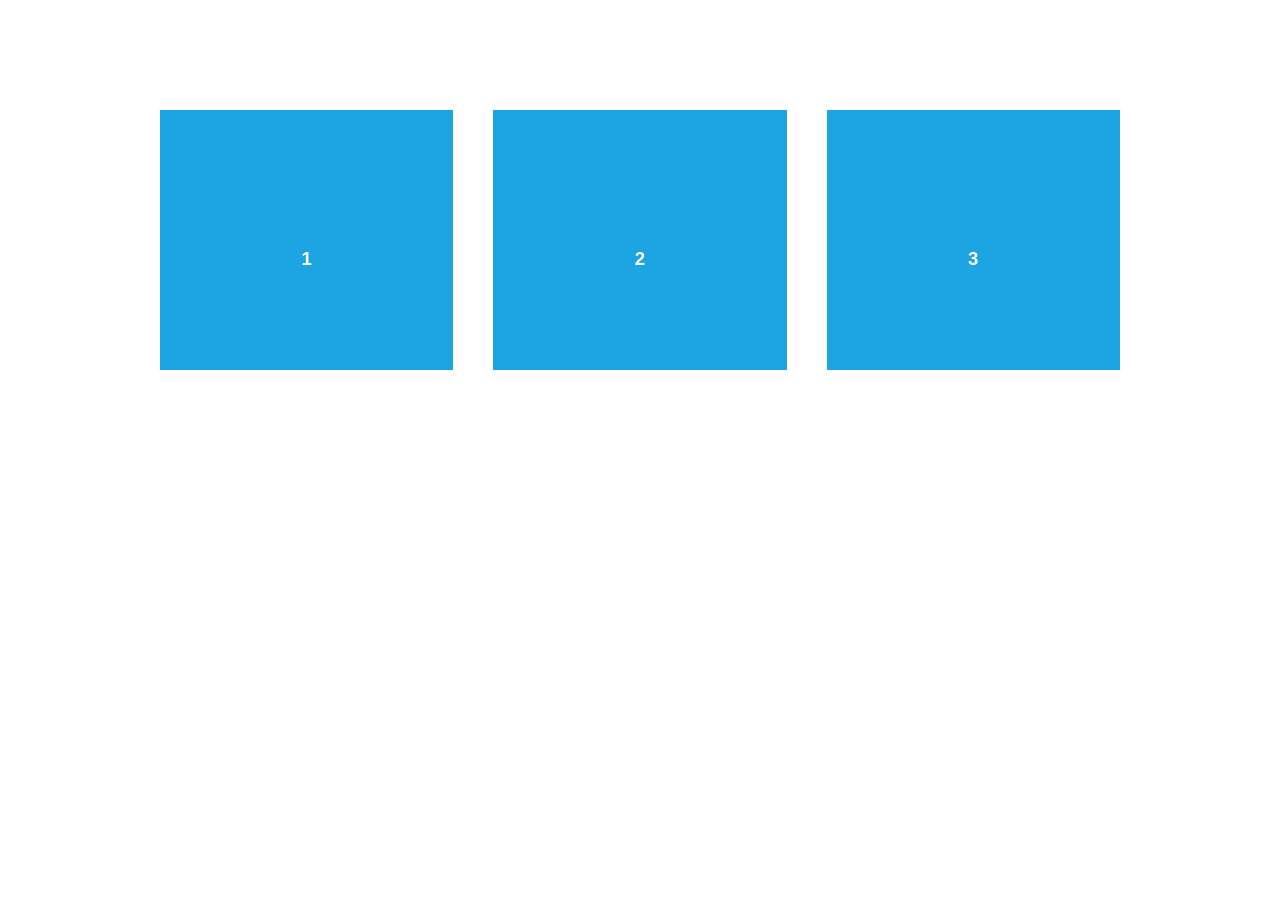
<file: lib/aos-master/demo/async.html>
<!DOCTYPE html>
<html>
  <head>
    <meta charset="utf-8">
    <title>AOS - Animate on scroll library</title>
    <meta name="viewport" content="width=device-width">
    <link rel="stylesheet" href="css/styles.css" />
    <link rel="stylesheet" href="../dist/aos.css" />
  </head>
  <body>
    <div id="aos-demo" class="aos-all"></div>

    <script src="../dist/aos.js"></script>
    <script>
      AOS.init({
        easing: 'ease-in-out-sine'
      });

      setInterval(addItem, 300);

      var itemsCounter = 1;
      var container = document.getElementById('aos-demo');

      function addItem () {
        if (itemsCounter > 42) return;
        var item = document.createElement('div');
        item.classList.add('aos-item');
        item.setAttribute('data-aos', 'fade-up');
        item.innerHTML = '<div class="aos-item__inner"><h3>' + itemsCounter + '</h3></div>';
        container.appendChild(item);
        itemsCounter++;
      }
    </script>
  </body>
</html>
</file>
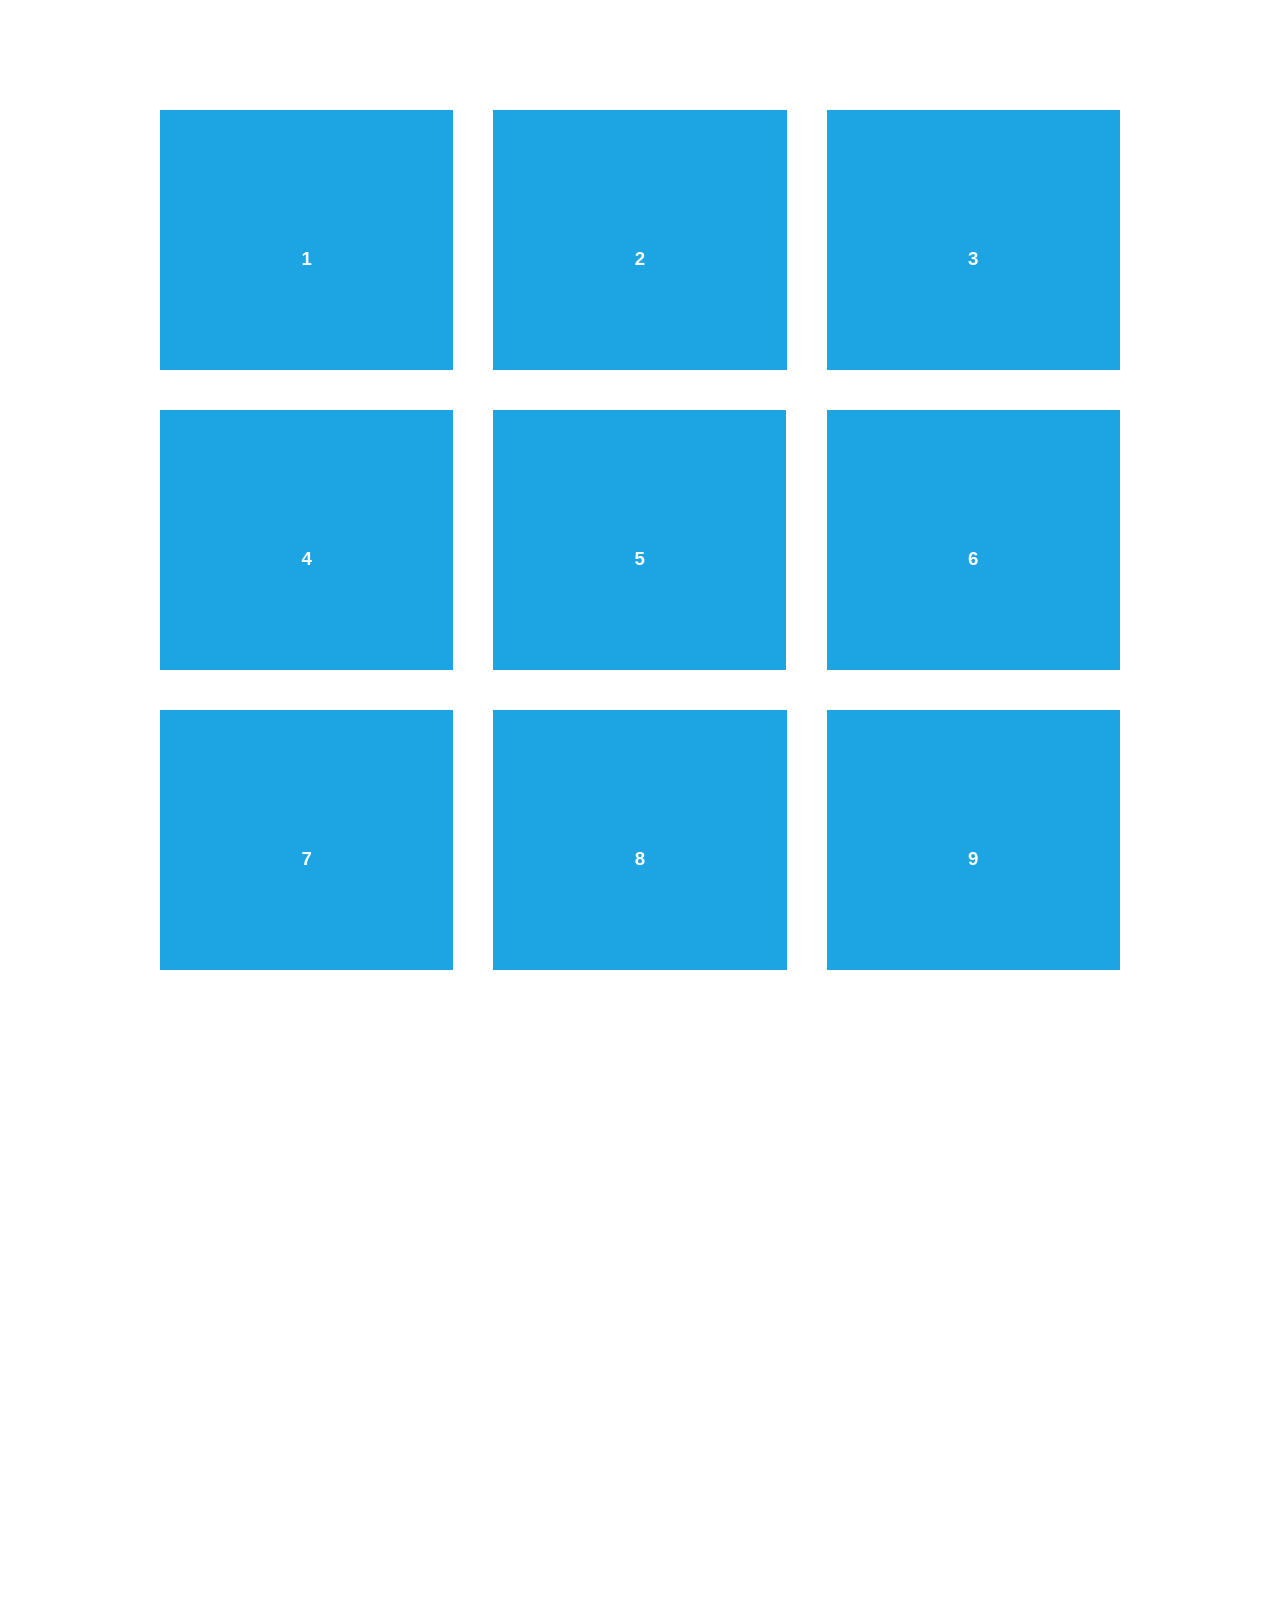
<file: lib/aos-master/demo/simple.html>
<!DOCTYPE html>
<html>
  <head>
    <meta charset="utf-8">
    <title>AOS - Animate on scroll library</title>
    <meta name="viewport" content="width=device-width">
    <link rel="stylesheet" href="css/styles.css" />
    <link rel="stylesheet" href="../dist/aos.css" />
    <!--[if lt IE 9]>
    <script src="//html5shiv.googlecode.com/svn/trunk/html5.js"></script>
    <![endif]-->
  </head>
  <body>
    <div id="transcroller-body" class="aos-all">
      <div class="aos-item" data-aos="fade-up">
        <div class="aos-item__inner"><h3>1</h3></div>
      </div>
      <div class="aos-item" data-aos="fade-down">
        <div class="aos-item__inner"><h3>2</h3></div>
      </div>
      <div class="aos-item" data-aos="zoom-out-down">
        <div class="aos-item__inner"><h3>3</h3></div>
      </div>
      <div class="aos-item" data-aos="flip-down">
        <div class="aos-item__inner"><h3>4</h3></div>
      </div>
      <div class="aos-item" data-aos="flip-up">
        <div class="aos-item__inner"><h3>5</h3></div>
      </div>
      <div class="aos-item" data-aos="fade-down">
        <div class="aos-item__inner"><h3>6</h3></div>
      </div>
      <div class="aos-item" data-aos="fade-in">
        <div class="aos-item__inner"><h3>7</h3></div>
      </div>
      <div class="aos-item" data-aos="fade-down">
        <div class="aos-item__inner"><h3>8</h3></div>
      </div>
      <div class="aos-item" data-aos="fade-in">
        <div class="aos-item__inner"><h3>9</h3></div>
      </div>
      <div class="aos-item" data-aos="fade-down">
        <div class="aos-item__inner"><h3>10</h3></div>
      </div>
      <div class="aos-item" data-aos="fade-up">
        <div class="aos-item__inner"><h3>11</h3></div>
      </div>
      <div class="aos-item" data-aos="fade-down">
        <div class="aos-item__inner"><h3>12</h3></div>
      </div>
      <div class="aos-item" data-aos="fade-in">
        <div class="aos-item__inner"><h3>13</h3></div>
      </div>
      <div class="aos-item" data-aos="fade-up">
        <div class="aos-item__inner"><h3>14</h3></div>
      </div>
      <div class="aos-item" data-aos="fade-in">
        <div class="aos-item__inner"><h3>15</h3></div>
      </div>
      <div class="aos-item" data-aos="fade-up">
        <div class="aos-item__inner"><h3>16</h3></div>
      </div>
      <div class="aos-item" data-aos="fade-down">
        <div class="aos-item__inner"><h3>17</h3></div>
      </div>
      <div class="aos-item" data-aos="fade-up">
        <div class="aos-item__inner"><h3>18</h3></div>
      </div>
      <div class="aos-item" data-aos="zoom-out">
        <div class="aos-item__inner"><h3>19</h3></div>
      </div>
      <div class="aos-item" data-aos="fade-up">
        <div class="aos-item__inner"><h3>20</h3></div>
      </div>
      <div class="aos-item" data-aos="zoom-out">
        <div class="aos-item__inner"><h3>21</h3></div>
      </div>
      <div class="aos-item" data-aos="fade-in">
        <div class="aos-item__inner"><h3>22</h3></div>
      </div>
      <div class="aos-item" data-aos="zoom-out-up">
        <div class="aos-item__inner"><h3>23</h3></div>
      </div>
      <div class="aos-item" data-aos="zoom-out-down">
        <div class="aos-item__inner"><h3>24</h3></div>
      </div>
      <div class="aos-item" data-aos="fade-in">
        <div class="aos-item__inner"><h3>25</h3></div>
      </div>
      <div class="aos-item" data-aos="fade-in">
        <div class="aos-item__inner"><h3>26</h3></div>
      </div>
      <div class="aos-item" data-aos="fade-in">
        <div class="aos-item__inner"><h3>27</h3></div>
      </div>
      <div class="aos-item" data-aos="fade-in">
        <div class="aos-item__inner"><h3>28</h3></div>
      </div>
      <div class="aos-item" data-aos="fade-in">
        <div class="aos-item__inner"><h3>29</h3></div>
      </div>
      <div class="aos-item" data-aos="fade-in">
        <div class="aos-item__inner"><h3>30</h3></div>
      </div>
      <div class="aos-item" data-aos="fade-in">
        <div class="aos-item__inner"><h3>31</h3></div>
      </div>
      <div class="aos-item" data-aos="fade-in">
        <div class="aos-item__inner"><h3>32</h3></div>
      </div>
      <div class="aos-item" data-aos="fade-in">
        <div class="aos-item__inner"><h3>33</h3></div>
      </div>
      <div class="aos-item" data-aos="fade-in">
        <div class="aos-item__inner"><h3>34</h3></div>
      </div>
      <div class="aos-item" data-aos="fade-in">
        <div class="aos-item__inner"><h3>35</h3></div>
      </div>
      <div class="aos-item" data-aos="fade-in">
        <div class="aos-item__inner"><h3>36</h3></div>
      </div>
      <div class="aos-item" data-aos="fade-in">
        <div class="aos-item__inner"><h3>37</h3></div>
      </div>
      <div class="aos-item" data-aos="fade-in">
        <div class="aos-item__inner"><h3>38</h3></div>
      </div>
      <div class="aos-item" data-aos="fade-in">
        <div class="aos-item__inner"><h3>39</h3></div>
      </div>
      <div class="aos-item" data-aos="fade-in">
        <div class="aos-item__inner"><h3>40</h3></div>
      </div>
      <div class="aos-item" data-aos="fade-in">
        <div class="aos-item__inner"><h3>41</h3></div>
      </div>
      <div class="aos-item" data-aos="fade-in">
        <div class="aos-item__inner"><h3>42</h3></div>
      </div>
    </div>

    <script src="../dist/aos.js"></script>
    <script>
      AOS.init({
        easing: 'ease-in-out-sine'
      });
    </script>

    <!-- <script src="//cdnjs.cloudflare.com/ajax/libs/require.js/2.1.11/require.min.js"></script>
    <script>
      requirejs.config({
          baseUrl: '../dist',
      });

      require(['aos'], function(AOS){
          AOS.init({
              easing: 'ease-in-out-sine'
          });
      });
    </script> -->
  </body>
</html>
</file>
<file: lib/aos-master/demo/css/styles.css>
body {
  font-family: Helvetica,Tahoma;
}

*,
*:before,
*:after {
  box-sizing: border-box;
}

.aos-all {
  width: 1000px;
  max-width: 98%;
  margin: 10vh auto 0 auto;
}

.aos-item {
  display: inline-block;
  float: left;
  width: 33.3333%;
  height: 300px;
  padding: 20px;
}

.aos-item__inner {
  position: relative;
  width: 100%;
  height: 100%;
  float: left;
  background: #1da4e2;
  line-height: 260px;
  text-align: center;
  color: #fff;
}

@media screen and (max-width: 800px) {
  .aos-item {
    width: 50%;
  }
}
</file>
